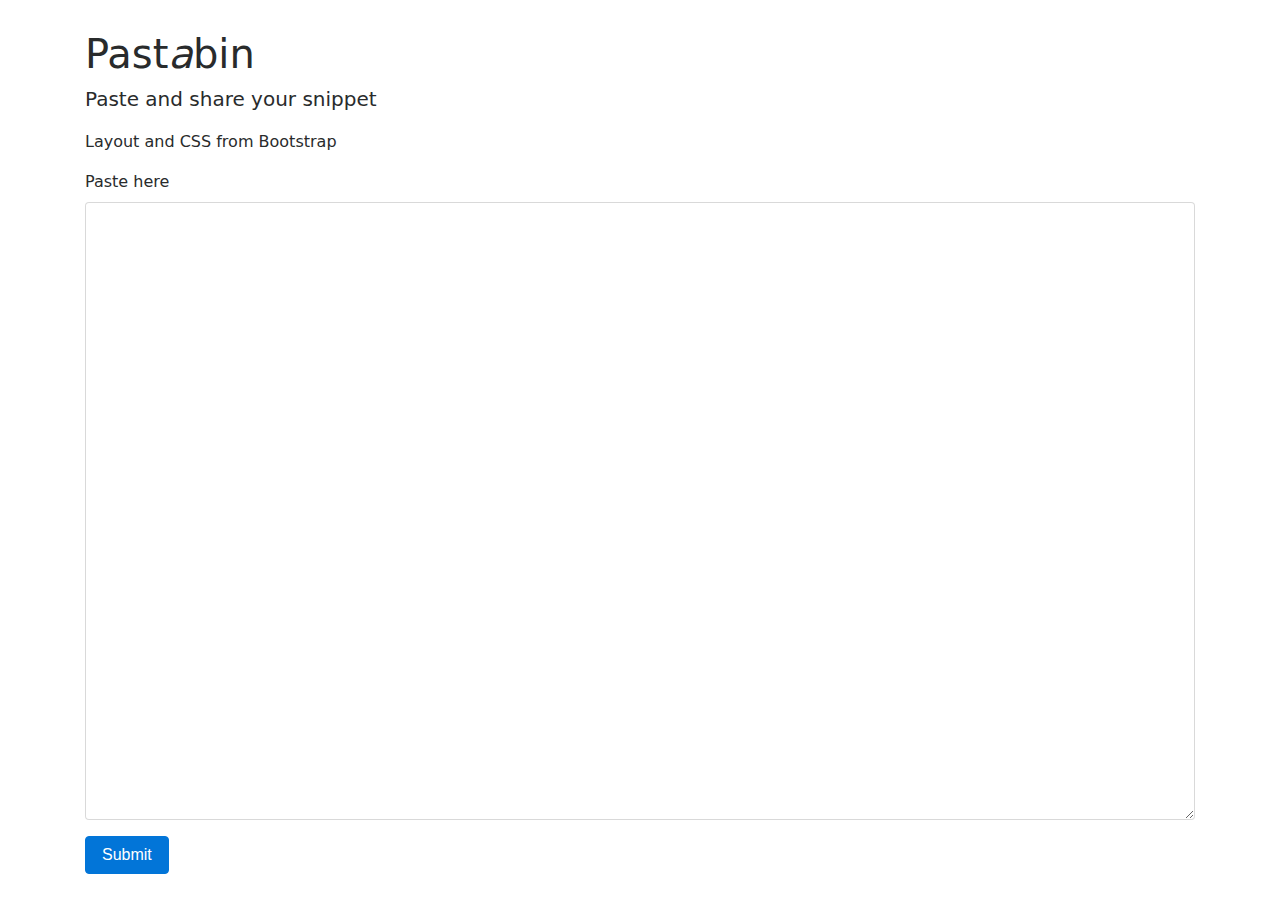
<file: pastabin/static/index.html>
<!DOCTYPE html>
<html lang="en">
<head>
    <meta charset="utf-8">
    <meta name="viewport" content="width=device-width, initial-scale=1, shrink-to-fit=no">
    <meta name="description" content="">
    <meta name="author" content="">
    <link rel="icon" href="../../favicon.ico">

    <title>Pastabin</title>

    <!-- Bootstrap core CSS -->
    <link href="css/bootstrap.min.css" rel="stylesheet">

    <!-- Custom styles for this template -->
    <link href="grid.css" rel="stylesheet">
</head>

<body>
<div class="container">

    <h1>Past<em>a</em>bin</h1>
    <p class="lead">Paste and share your snippet</p>

    <p>Layout and CSS from Bootstrap</p>
    <form method="POST" action="send_paste">
        <div class="form-group">
            <label for="paste_textarea">Paste here</label>
            <textarea class="form-control" name="pasted_text" id="pasted_text" rows="30"></textarea>
        </div>
        <button type="submit" class="btn btn-primary">Submit</button>
    </form>

</div>

</body>
</html>
</file>
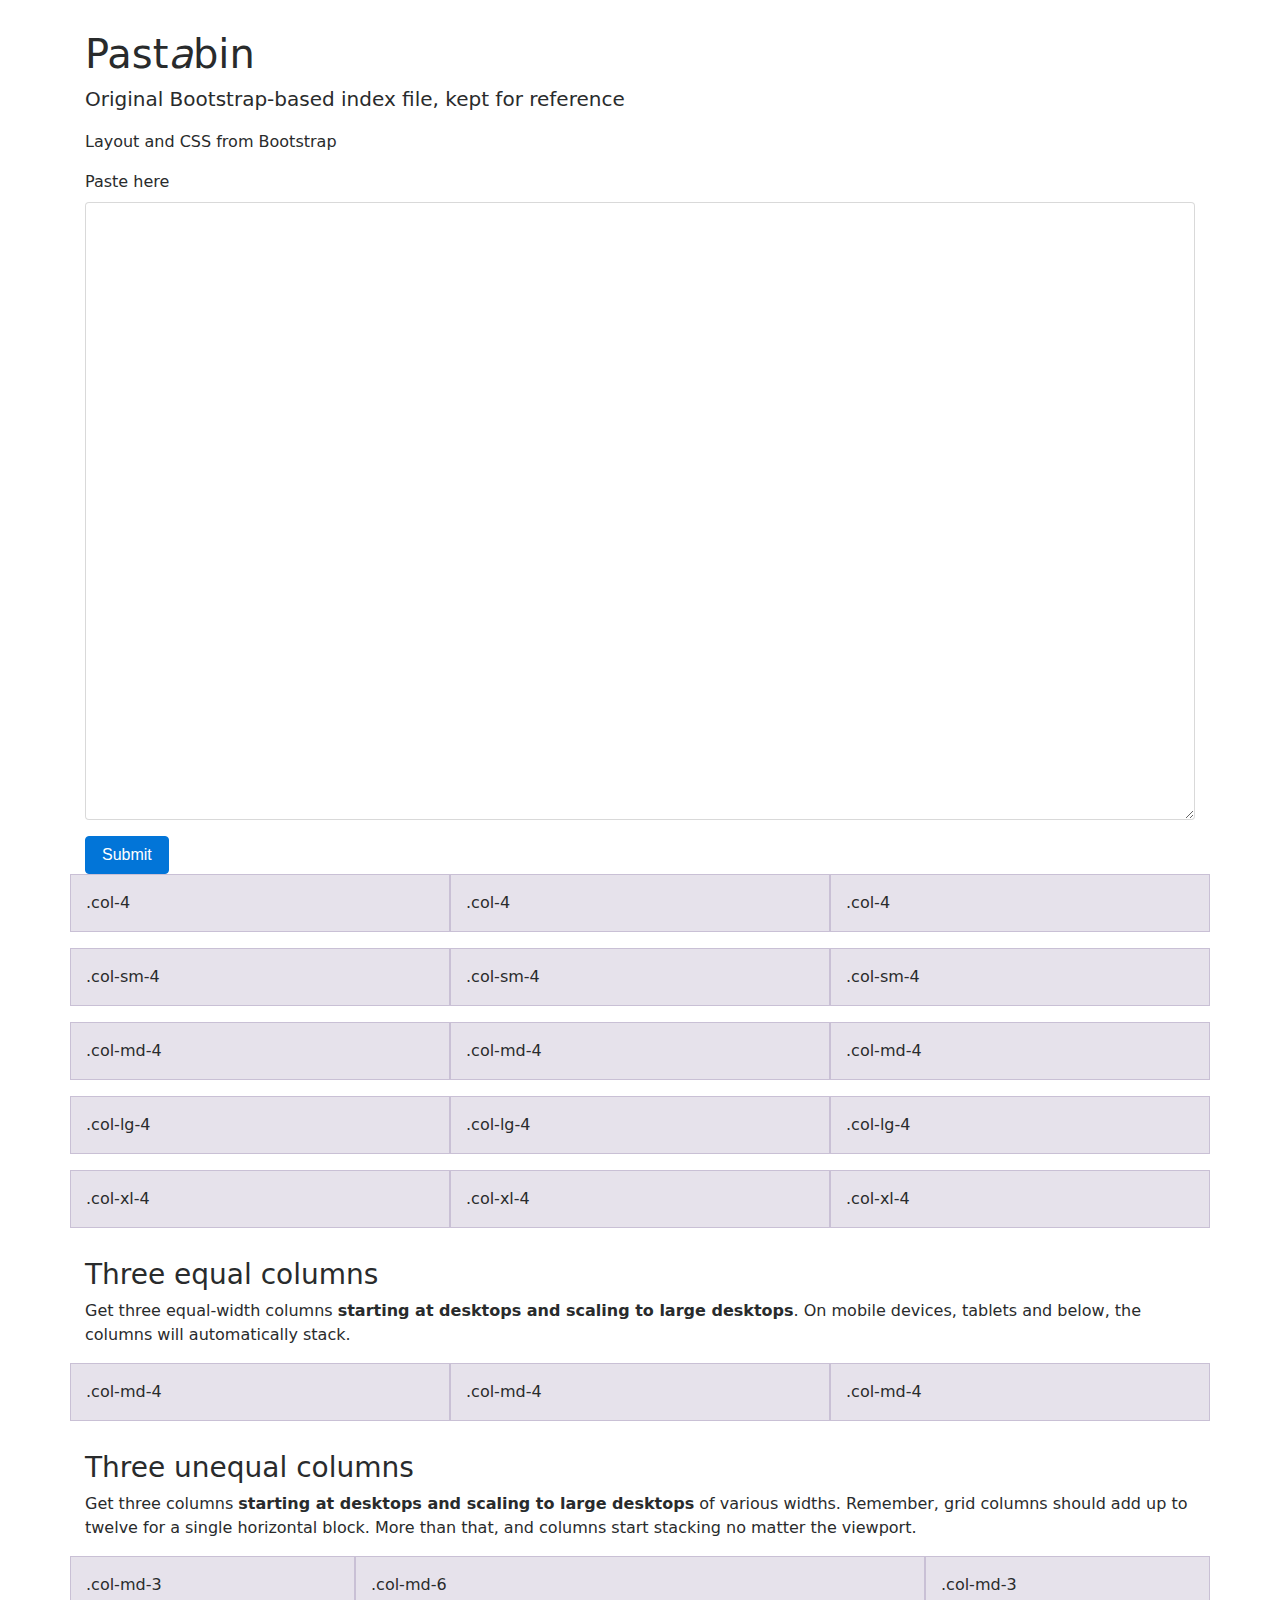
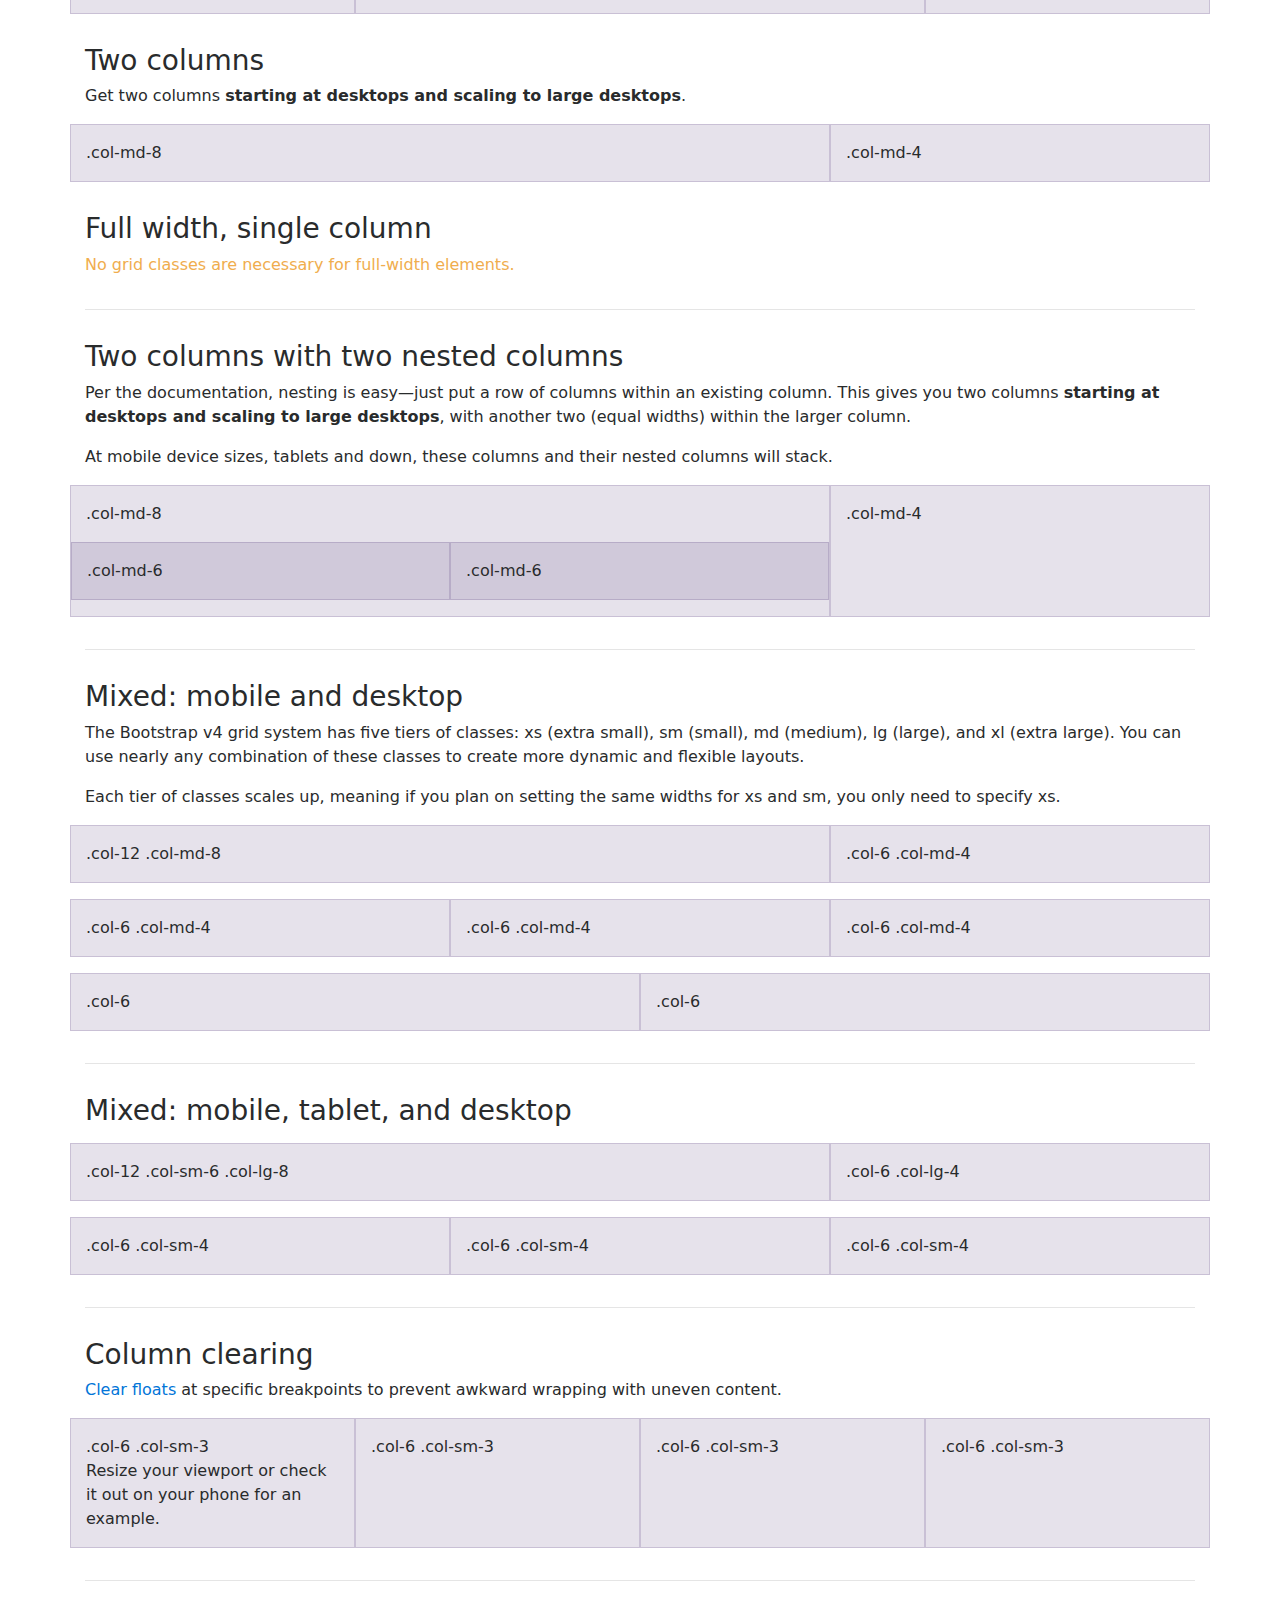
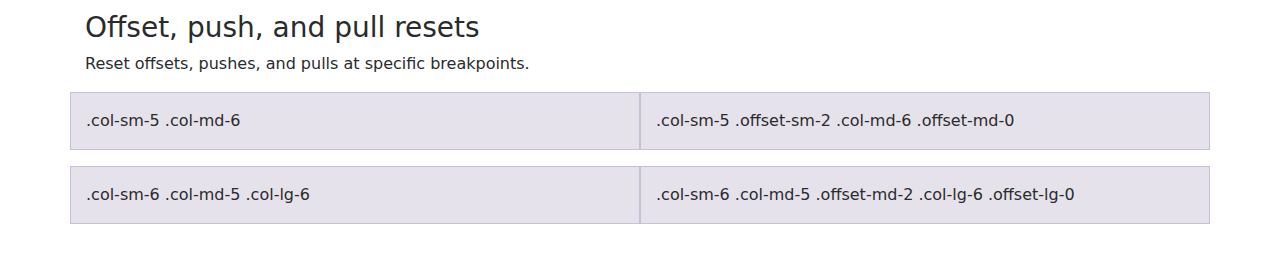
<file: pastabin/static/index.original.html>
<!DOCTYPE html>
<html lang="en">
<head>
    <meta charset="utf-8">
    <meta name="viewport" content="width=device-width, initial-scale=1, shrink-to-fit=no">
    <meta name="description" content="">
    <meta name="author" content="">
    <link rel="icon" href="../../favicon.ico">

    <title>Original index file</title>

    <!-- Bootstrap core CSS -->
    <link href="css/bootstrap.min.css" rel="stylesheet">

    <!-- Custom styles for this template -->
    <link href="grid.css" rel="stylesheet">
</head>

<body>
<div class="container">

    <h1>Past<em>a</em>bin</h1>
    <p class="lead">Original Bootstrap-based index file, kept for reference</p>

    <p>Layout and CSS from Bootstrap</p>
    <form>
        <div class="form-group">
            <label for="paste_textarea">Paste here</label>
            <textarea class="form-control" id="paste_textarea" rows="30"></textarea>
        </div>
        <button type="submit" class="btn btn-primary">Submit</button>
    </form>

    <div class="row">
        <div class="col-4">.col-4</div>
        <div class="col-4">.col-4</div>
        <div class="col-4">.col-4</div>
    </div>

    <div class="row">
        <div class="col-sm-4">.col-sm-4</div>
        <div class="col-sm-4">.col-sm-4</div>
        <div class="col-sm-4">.col-sm-4</div>
    </div>

    <div class="row">
        <div class="col-md-4">.col-md-4</div>
        <div class="col-md-4">.col-md-4</div>
        <div class="col-md-4">.col-md-4</div>
    </div>

    <div class="row">
        <div class="col-lg-4">.col-lg-4</div>
        <div class="col-lg-4">.col-lg-4</div>
        <div class="col-lg-4">.col-lg-4</div>
    </div>

    <div class="row">
        <div class="col-xl-4">.col-xl-4</div>
        <div class="col-xl-4">.col-xl-4</div>
        <div class="col-xl-4">.col-xl-4</div>
    </div>

    <h3>Three equal columns</h3>
    <p>Get three equal-width columns <strong>starting at desktops and scaling to large desktops</strong>. On mobile devices, tablets and below, the columns will automatically stack.</p>
    <div class="row">
        <div class="col-md-4">.col-md-4</div>
        <div class="col-md-4">.col-md-4</div>
        <div class="col-md-4">.col-md-4</div>
    </div>

    <h3>Three unequal columns</h3>
    <p>Get three columns <strong>starting at desktops and scaling to large desktops</strong> of various widths. Remember, grid columns should add up to twelve for a single horizontal block. More than that, and columns start stacking no matter the viewport.</p>
    <div class="row">
        <div class="col-md-3">.col-md-3</div>
        <div class="col-md-6">.col-md-6</div>
        <div class="col-md-3">.col-md-3</div>
    </div>

    <h3>Two columns</h3>
    <p>Get two columns <strong>starting at desktops and scaling to large desktops</strong>.</p>
    <div class="row">
        <div class="col-md-8">.col-md-8</div>
        <div class="col-md-4">.col-md-4</div>
    </div>

    <h3>Full width, single column</h3>
    <p class="text-warning">No grid classes are necessary for full-width elements.</p>

    <hr>

    <h3>Two columns with two nested columns</h3>
    <p>Per the documentation, nesting is easy—just put a row of columns within an existing column. This gives you two columns <strong>starting at desktops and scaling to large desktops</strong>, with another two (equal widths) within the larger column.</p>
    <p>At mobile device sizes, tablets and down, these columns and their nested columns will stack.</p>
    <div class="row">
        <div class="col-md-8">
            .col-md-8
            <div class="row">
                <div class="col-md-6">.col-md-6</div>
                <div class="col-md-6">.col-md-6</div>
            </div>
        </div>
        <div class="col-md-4">.col-md-4</div>
    </div>

    <hr>

    <h3>Mixed: mobile and desktop</h3>
    <p>The Bootstrap v4 grid system has five tiers of classes: xs (extra small), sm (small), md (medium), lg (large), and xl (extra large). You can use nearly any combination of these classes to create more dynamic and flexible layouts.</p>
    <p>Each tier of classes scales up, meaning if you plan on setting the same widths for xs and sm, you only need to specify xs.</p>
    <div class="row">
        <div class="col-12 col-md-8">.col-12 .col-md-8</div>
        <div class="col-6 col-md-4">.col-6 .col-md-4</div>
    </div>
    <div class="row">
        <div class="col-6 col-md-4">.col-6 .col-md-4</div>
        <div class="col-6 col-md-4">.col-6 .col-md-4</div>
        <div class="col-6 col-md-4">.col-6 .col-md-4</div>
    </div>
    <div class="row">
        <div class="col-6">.col-6</div>
        <div class="col-6">.col-6</div>
    </div>

    <hr>

    <h3>Mixed: mobile, tablet, and desktop</h3>
    <p></p>
    <div class="row">
        <div class="col-12 col-sm-6 col-lg-8">.col-12 .col-sm-6 .col-lg-8</div>
        <div class="col-6 col-lg-4">.col-6 .col-lg-4</div>
    </div>
    <div class="row">
        <div class="col-6 col-sm-4">.col-6 .col-sm-4</div>
        <div class="col-6 col-sm-4">.col-6 .col-sm-4</div>
        <div class="col-6 col-sm-4">.col-6 .col-sm-4</div>
    </div>

    <hr>

    <h3>Column clearing</h3>
    <p><a href="../../layout/grid/#example-responsive-column-resets">Clear floats</a> at specific breakpoints to prevent awkward wrapping with uneven content.</p>
    <div class="row">
        <div class="col-6 col-sm-3">
            .col-6 .col-sm-3
            <br>
            Resize your viewport or check it out on your phone for an example.
        </div>
        <div class="col-6 col-sm-3">.col-6 .col-sm-3</div>

        <!-- Add the extra clearfix for only the required viewport -->
        <div class="clearfix hidden-sm-up"></div>

        <div class="col-6 col-sm-3">.col-6 .col-sm-3</div>
        <div class="col-6 col-sm-3">.col-6 .col-sm-3</div>
    </div>

    <hr>

    <h3>Offset, push, and pull resets</h3>
    <p>Reset offsets, pushes, and pulls at specific breakpoints.</p>
    <div class="row">
        <div class="col-sm-5 col-md-6">.col-sm-5 .col-md-6</div>
        <div class="col-sm-5 offset-sm-2 col-md-6 offset-md-0">.col-sm-5 .offset-sm-2 .col-md-6 .offset-md-0</div>
    </div>
    <div class="row">
        <div class="col-sm-6 col-md-5 col-lg-6">.col-sm-6 .col-md-5 .col-lg-6</div>
        <div class="col-sm-6 col-md-5 offset-md-2 col-lg-6 offset-lg-0">.col-sm-6 .col-md-5 .offset-md-2 .col-lg-6 .offset-lg-0</div>
    </div>

</div> <!-- /container -->

</body>
</html>
</file>
<file: pastabin/static/grid.css>
body {
  padding-top: 2rem;
  padding-bottom: 2rem;
}

h3 {
  margin-top: 2rem;
}

.row {
  margin-bottom: 1rem;
}
.row .row {
  margin-top: 1rem;
  margin-bottom: 0;
}
[class*="col-"] {
  padding-top: 1rem;
  padding-bottom: 1rem;
  background-color: rgba(86,61,124,.15);
  border: 1px solid rgba(86,61,124,.2);
}

hr {
  margin-top: 2rem;
  margin-bottom: 2rem;
}
</file>
